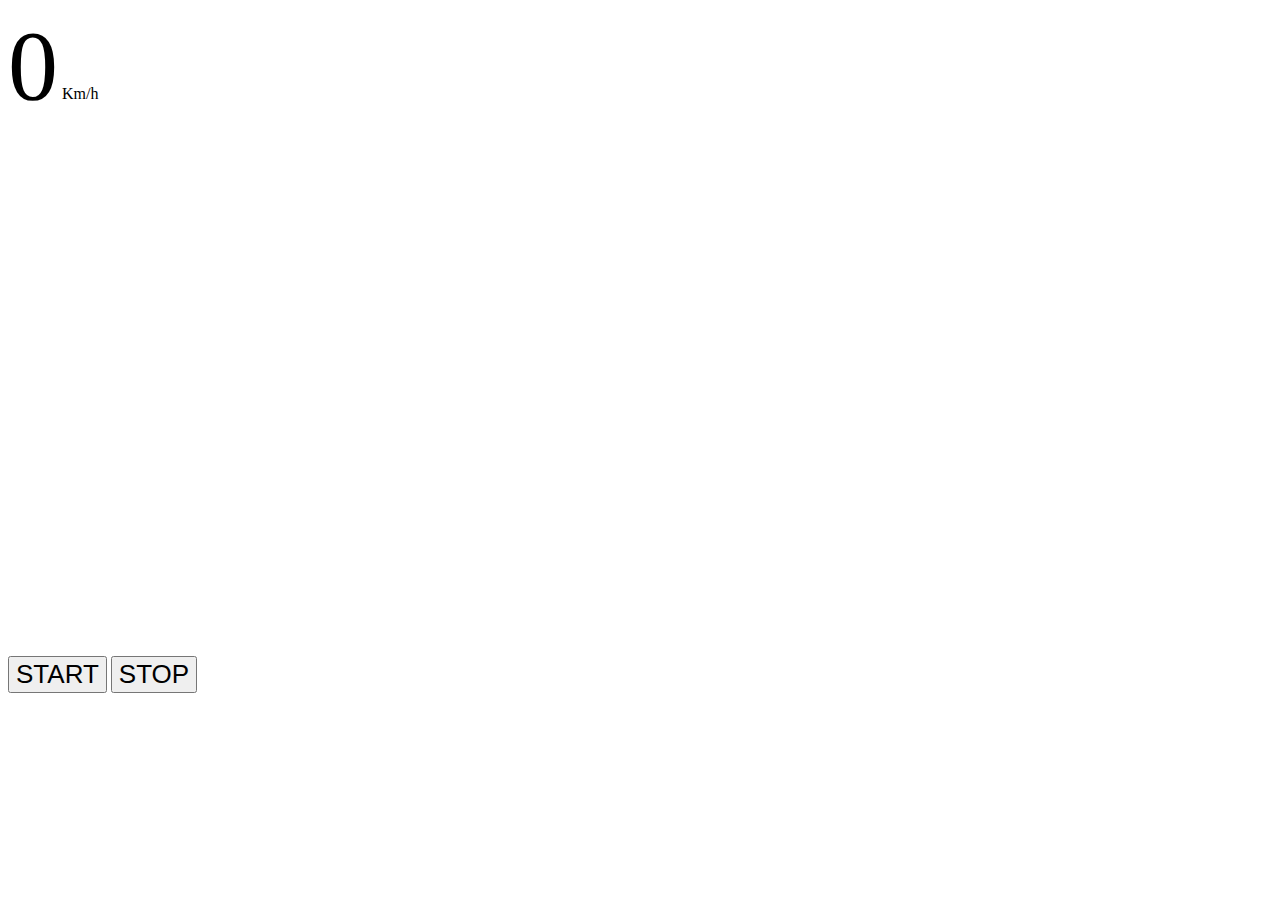
<file: speed.html>
<!DOCTYPE html>
<html lang="en">

<head>
    <meta charset="UTF-8">
    <meta http-equiv="X-UA-Compatible" content="IE=edge">
    <meta name="viewport" content="width=device-width, initial-scale=1.0">
    <title>Speedometro</title>
    <link href="https://cdn.jsdelivr.net/npm/bootstrap@5.3.0-alpha3/dist/css/bootstrap.min.css" rel="stylesheet"
        integrity="sha384-KK94CHFLLe+nY2dmCWGMq91rCGa5gtU4mk92HdvYe+M/SXH301p5ILy+dN9+nJOZ" crossorigin="anonymous">
    <link rel="stylesheet" href="./style.css">
</head>

<body>
    <div class="container d-flex flex-column align-item-center">
        <a href="./index.html" class="btn btn-close border border-secondary bg-light align-self-end m-2"></a>

        <div style="height: 72vh"
            class="mx-4 bg-dark text-white d-flex flex-column justify-content-center align-items-center border rounded-2">
            <span id="speed" style="font-size: 100px;">0</span>
            <span class="display-5">Km/h</span>
        </div>

        <button id="start" class="btn btn-success m-4 p-3 button">START</button>
        <button id="stop" class="btn btn-danger m-4 p-3 button d-none">STOP</button>
    </div>
    <script src="./storage.js"></script>
    <script src="./speed.js"></script>
</body>

</html>
</file>
<file: style.css>
.button{
    font-size: 26px;
    font-weight: 500;
}

.btn-primary {
    --bs-btn-color: #fff;
    --bs-btn-bg: #0d6efd;
    --bs-btn-border-color: #0d6efd;
    --bs-btn-hover-color: #fff;
    --bs-btn-hover-bg: #0b5ed7;
    --bs-btn-hover-border-color: #0a58ca;
    --bs-btn-focus-shadow-rgb: 49,132,253;
    --bs-btn-active-color: #fff;
    --bs-btn-active-bg: #0a58ca;
    --bs-btn-active-border-color: #0a53be;
    --bs-btn-active-shadow: inset 0 3px 5px rgba(0, 0, 0, 0.125);
    --bs-btn-disabled-color: #fff;
    --bs-btn-disabled-bg: #0d6efd;
    --bs-btn-disabled-border-color: #0d6efd;
}
</file>
